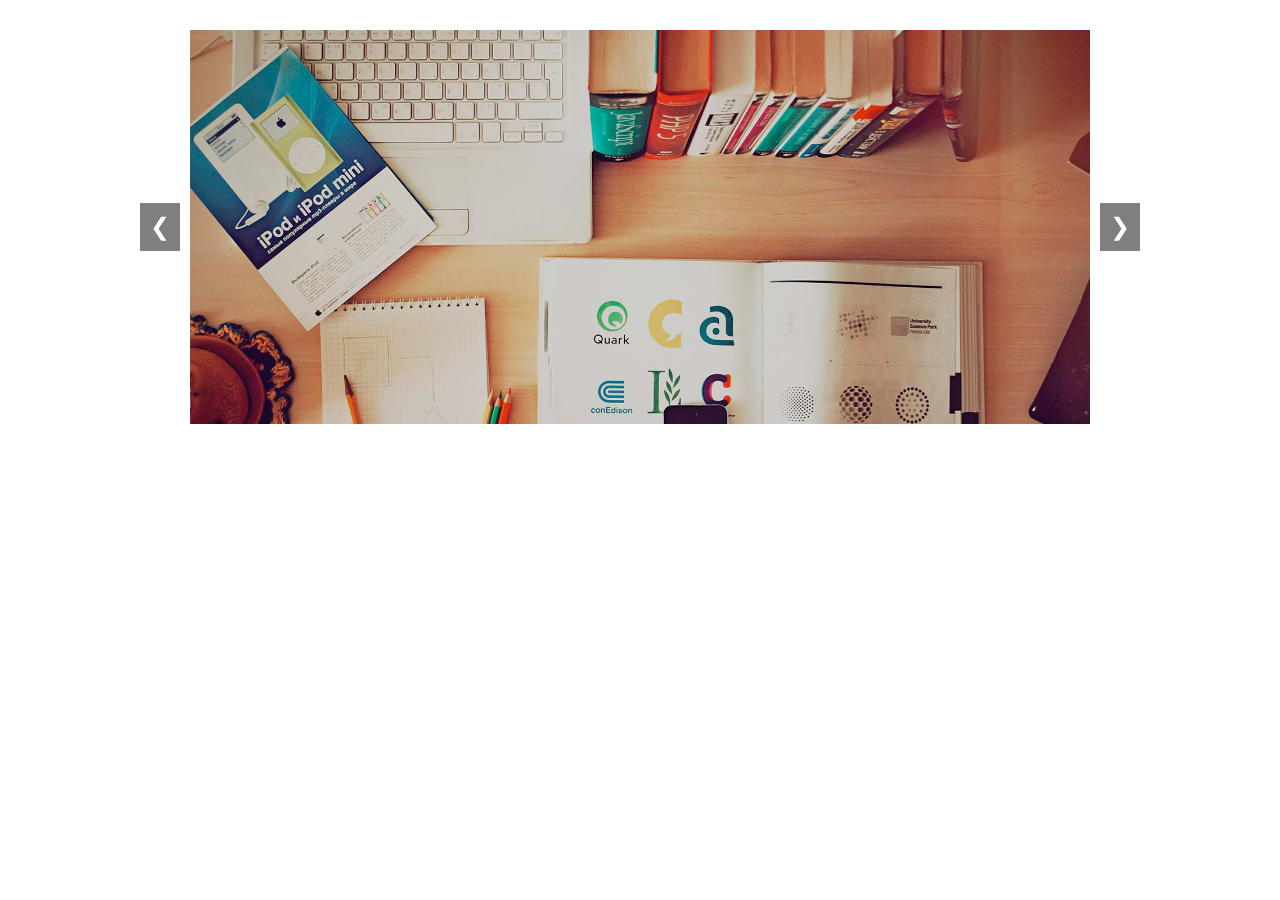
<file: ex11-carrossel/index.html>
<!DOCTYPE html>
<html lang="pt-br">
<head>
  <meta charset="UTF-8">
  <meta name="viewport" content="width=device-width, initial-scale=1.0">
  <title>Carrossel de Imagens</title>
  <link rel="stylesheet" href="styles.css">
</head>
<body>
  <div class="carousel-container">  <!-- Container do carrossel -->
    <div class="carousel-slides">   <!-- Slides do carrossel -->
      <div class="carousel-slide active">  <!-- Slide 1 (ativo por padrão) -->
        <img src="assets/slide1.jpg" alt="Imagem 1">
      </div>
      <div class="carousel-slide">       <!-- Slide 2 -->
        <img src="assets/slide2.jpg" alt="Imagem 2">
      </div>
      <div class="carousel-slide">     <!-- Slide 3 -->
        <img src="assets/slide3.jpg" alt="Imagem 3">
      </div>
    </div>
    <!-- Botões de navegação -->
    <button class="carousel-button prev">&#10094;</button> <!-- Botão "Anterior" -->
    <button class="carousel-button next">&#10095;</button> <!-- Botão "Próximo" -->
  </div>
  <!-- Inclui o arquivo JavaScript Lindo Cheiroso -->
  <script src="script.js"></script>
</body>
</html>
</file>
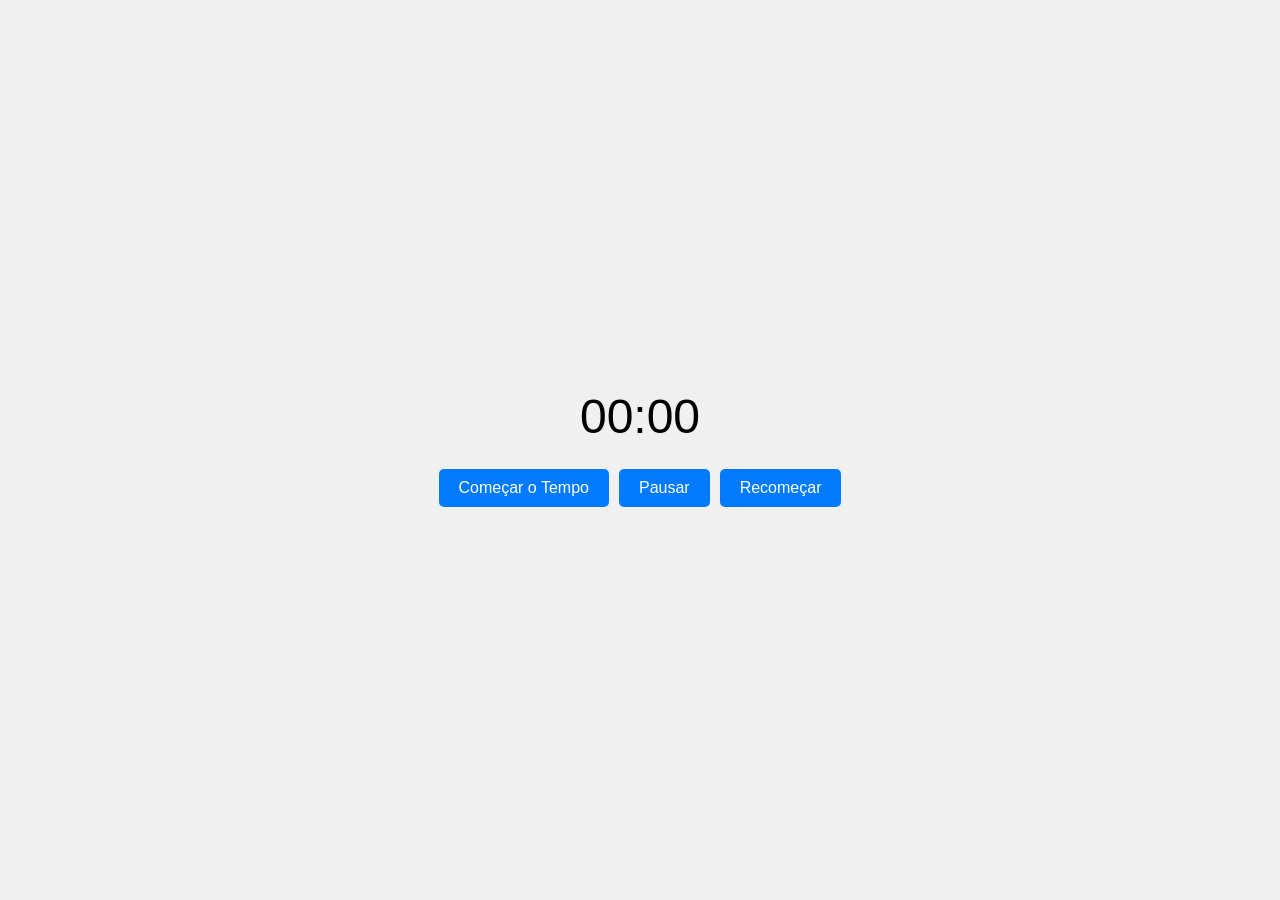
<file: ex11a-al-fazer-contador-(exercicio)/index.html>
<!DOCTYPE html>
<html lang="pt-br">
<head>
  <meta charset="UTF-8">
  <meta name="viewport" content="width=device-width, initial-scale=1.0">
  <title>Exercício 11a: Temporizador</title>
  <link rel="stylesheet" href="styles.css"> <!--  CSS sendo incluídos porque eles são fofos -->
</head>
<body>
  <div id="timer">00:00</div> <!-- Temporizador -->
  <div class="buttons">
    <button id="startButton">Começar o Tempo</button>
    <button id="pauseButton">Pausar</button>
    <button id="resetButton">Recomeçar</button>
  </div>
  <!-- Botões -->
  <!-- JavaScript sendo incluido porque ele é fofo -->
  <script src="script.js"></script>
</body>
</html>
</file>
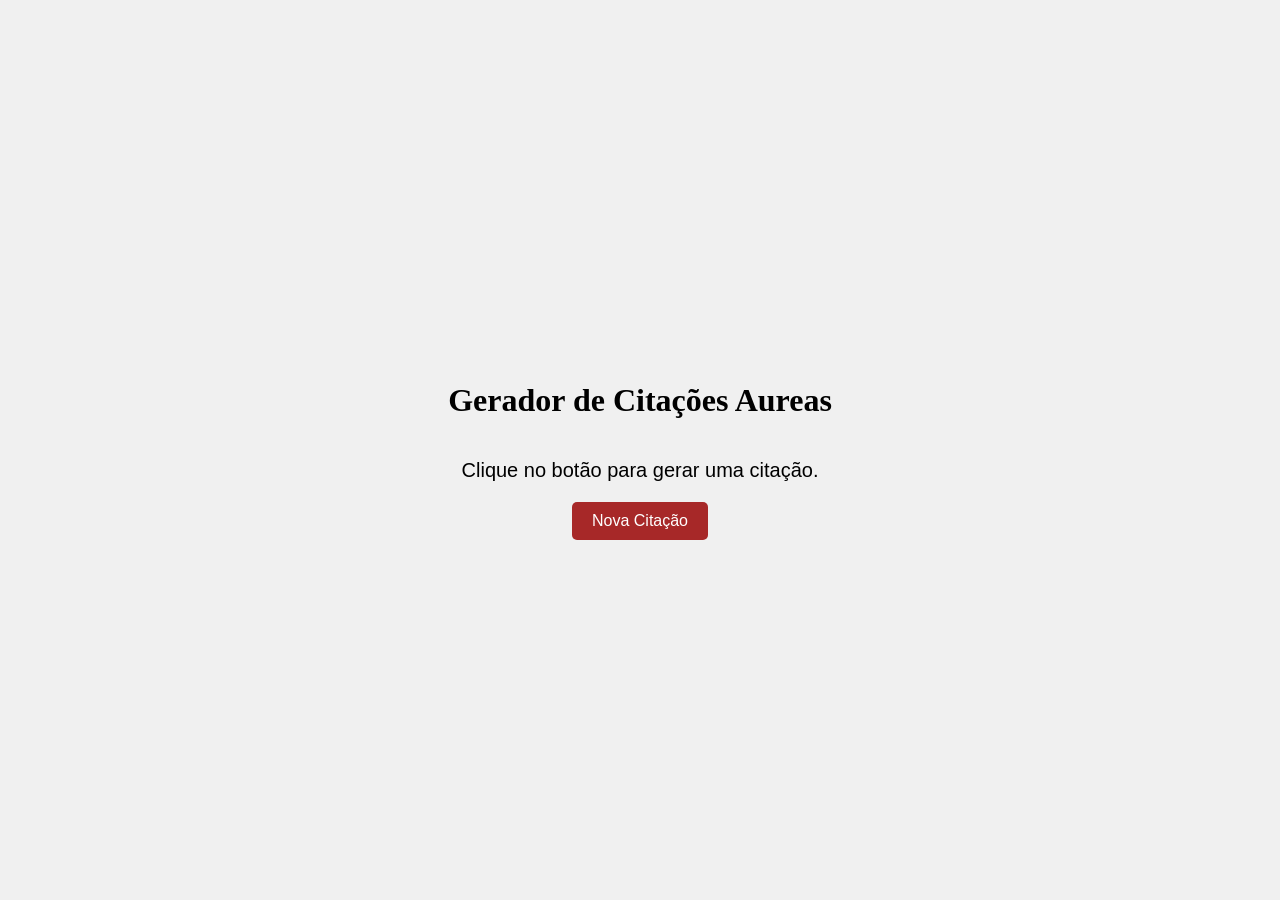
<file: ex11b-al-fazer-contador-(exercicio)/index.html>
<!DOCTYPE html>
<html lang="pt-br">
<head>
  <meta charset="UTF-8">
  <meta name="viewport" content="width=device-width, initial-scale=1.0">
  <link rel="stylesheet" href="style.css"> <!-- CSS sendo incluídos pois aura. -->
  <title>Exercício 11b: Gerador de Citações</title>
</head>
<body>
  <h1>Gerador de Citações Aureas</h1>
  <p id="quote">Clique no botão para gerar uma citação.</p> <!-- Parágrafo onde a citação será exibida. -->
  <button id="btnQuote">Nova Citação</button> <!-- Botão para gerar uma nova citação. -->
  <script src="script.js"></script> <!-- JavaScript sendo incluído pois aura. -->
</body>
</html>
</file>
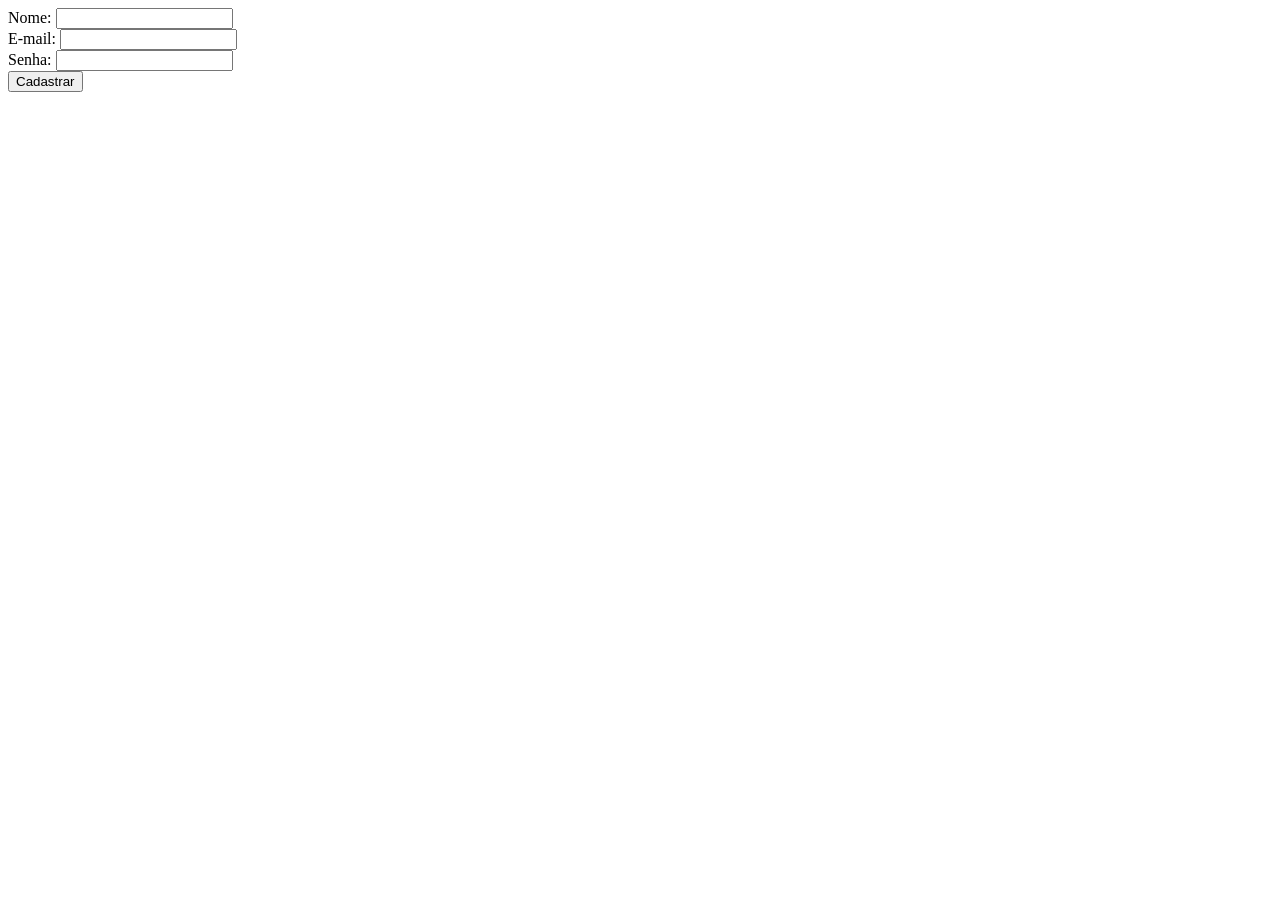
<file: ex7-validacao-formularios/index.html>
<!DOCTYPE html>
<html lang="pt-br">
<head>
  <meta charset="UTF-8">
  <meta name="viewport" content="width=device-width, initial-scale=1.0">
  <title>Validação de Formulário</title>
  <style>
    /* Estilo para mensagens de erro */
    .error {
      color: red;
      font-size: 0.9rem;
    }
  </style>
</head>
<body>
  <!-- Formulário de cadastro -->
  <form id="signupForm">
    <div>
      <label for="name">Nome:</label>
      <input type="text" id="name" name="name">
      <!-- Spam para exibir mensagem de erro do nome -->
      <span class="error" id="nameError"></span>
    </div>
    <div>
      <label for="email">E-mail:</label>
      <input type="email" id="email" name="email">
      <!-- Spam para exibir mensagem de erro do e-mail -->
      <span class="error" id="emailError"></span>
    </div>
    <div>
      <label for="password">Senha:</label>
      <input type="password" id="password" name="password">
      <!-- Spam para exibir mensagem de erro da senha -->
      <span class="error" id="passwordError"></span>
    </div>
    <button type="submit">Cadastrar</button>
  </form>

  <!-- JS Embutido -->

  <script>

    const form = document.querySelector('#signupForm');

    const nameInput = document.querySelector('#name');
    const emailInput = document.querySelector('#email');
    const passwordInput = document.querySelector('#password');

    const nameError = document.querySelector('#nameError');
    const emailError = document.querySelector('#emailError');
    const passwordError = document.querySelector('#passwordError');

    form.addEventListener('submit', function(event) {

      event.preventDefault();

      nameError.textContent = "";
      emailError.textContent = "";
      passwordError.textContent = "";

    let valido = true;

    const name = nameInput.value.trim();
    const email = emailInput.value.trim();
    const password = passwordInput.value.trim();

    // Validação do nome
    if (name === '') {
      nameError.textContent = 'Nome é obrigatório.';
      valido = false;
    }

    // Validação do e-mail
    if (email === '' || !email.includes('@')) {
      emailError.textContent = 'E-mail inválido.';
      valido = false;
    }

    // Validação da senha
    if (password.length < 6) {
      passwordError.textContent = 'Senha deve ter pelo menos 6 caracteres.';
      valido = false;
    }

    if (valido) {
      alert("Cadastro realizado com sucesso!");
      form.reset();
    }

  });

</script>
</body>
</html>
</file>
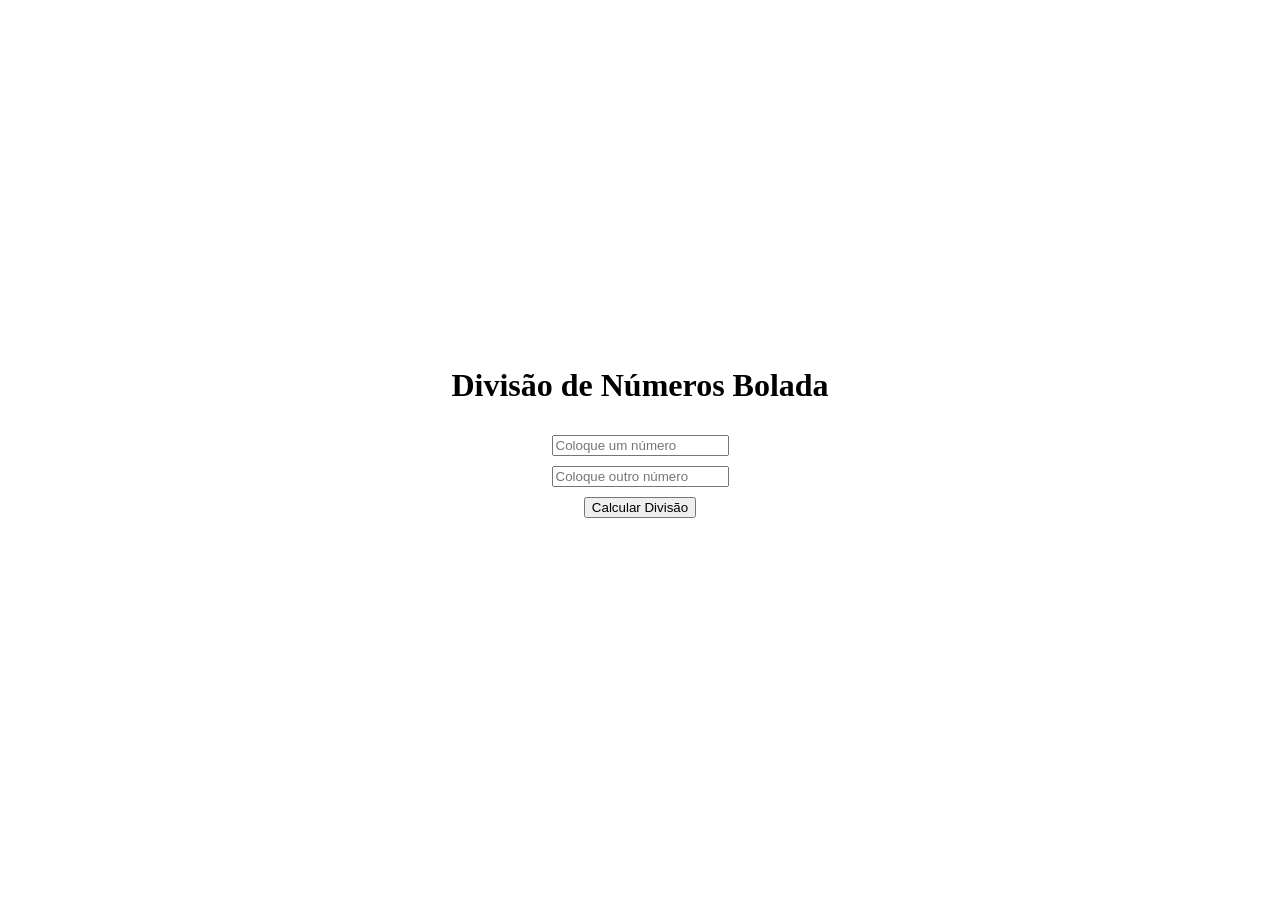
<file: ex8-tratamento-erros/index.html>
<!DOCTYPE html>
<html lang="pt-BR">
<head>
  <meta charset="UTF-8">
  <meta name="viewport" content="width=device-width, initial-scale=1.0">
  <link rel="stylesheet" href="style.css">
  <title>Exercício 1: Try/Catch e Debugging</title>
</head>
<body>

  <h1>Divisão de Números Bolada</h1>

  <!-- Campos de entrada para os números -->
  <input type="number" id="num1" placeholder="Coloque um número">
  <input type="number" id="num2" placeholder="Coloque outro número">

  <button id="calculate">Calcular Divisão</button>

  <!-- Parágrafo para exibir o resultado ou mensagens de erro -->
  <p id="result"></p>
  <div class="box"></div>

  <!-- Inclui o arquivo JavaScript pra não deixar ele sozinho-->
  <script src="script.js"></script>
  
</body>
</html>
</file>
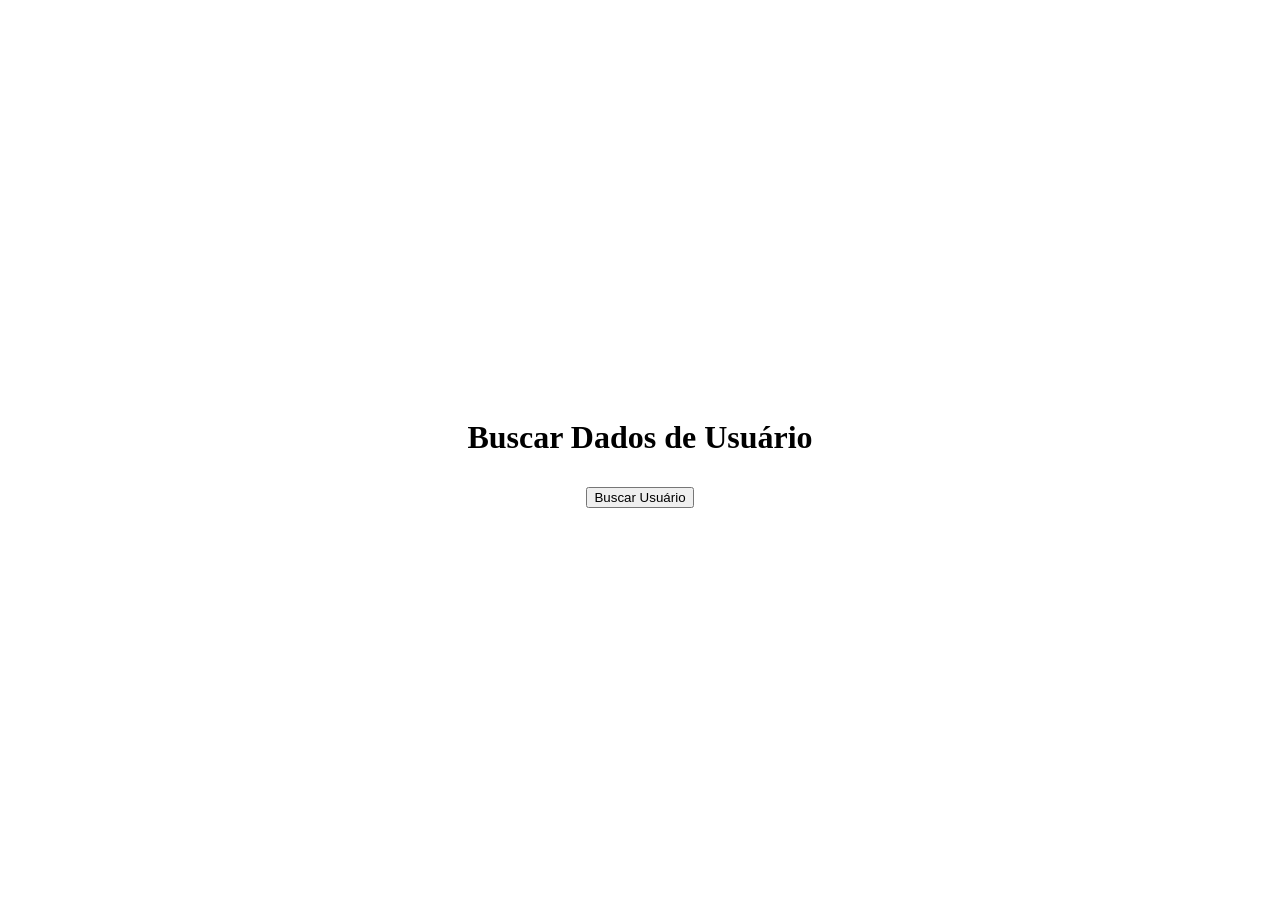
<file: ex9-buscar-async-await/index.html>
<!DOCTYPE html>
  <html lang="pt-BR">
  <head>
    <meta charset="UTF-8">
    <meta name="viewport" content="width=device-width, initial-scale=1.0">
    <link rel="stylesheet" href="style.css">
    <title>Exercício 2: Async/Await</title>
  </head>
  <body>
    <!-- Título da página -->
    <h1>Buscar Dados de Usuário</h1>

    <!-- Botão para buscar dados do usuário -->
    <button id="fetchUser">Buscar Usuário</button>

    <!-- Div onde os dados do usuário serão exibidos -->
    <div id="userData"></div>

    <!-- Inclui o arquivo JavaScript porque ele merece -->
    <script src="script.js"></script>

  </body>
  </html>
</file>
<file: ex11-carrossel/styles.css>
/* Reset básico para remover margens e paddings padrão */
* {
  margin: 0;
  padding: 0;
  box-sizing: border-box;
}

/* Define a fonte padrão para o corpo da página */
body {
  font-family: Arial, sans-serif;
}

/* Container do carrossel */
.carousel-container {
  position: relative; /* Permite posicionar os botões dentro do container */
  max-width: 1000px; /* Largura máxima do carrossel */
  margin: 0 auto; /* Centraliza o carrossel na página */
  margin-top: 30px; /* Espaçamento superior */
  overflow: hidden; /* Esconde o conteúdo que ultrapassa o container */
  padding: 0 50px; /* Espaço para os botões de navegação */
}

/* Slides do carrossel */
.carousel-slides {
  display: flex; /* Exibe os slides em linha */
  transition: transform 0.5s ease-in-out; /* Animação de transição entre slides */
}

/* Estilo de cada slide */
.carousel-slide {
  min-width: 100%; /* Cada slide ocupa 100% do container */
  box-sizing: border-box;
  display: none; /* Esconde todos os slides por padrão */
}

/* Slide ativo (visível) */
.carousel-slide.active {
  display: block; /* Exibe o slide ativo */
}

/* Estilo das imagens dentro dos slides */
.carousel-slide img {
  width: 100%; /* Faz a imagem ocupar 100% do slide */
  display: block;
}

/* Estilo dos botões de navegação */
.carousel-button {
  position: absolute; /* Posiciona os botões dentro do container */
  top: 50%; /* Alinha verticalmente ao centro */
  transform: translateY(-50%); /* Ajusta o posicionamento vertical */
  background-color: rgba(0, 0, 0, 0.5); /* Fundo semi-transparente */
  color: white; /* Cor do ícone */
  border: none; /* Remove a borda */
  padding: 10px; /* Espaçamento interno */
  cursor: pointer; /* Muda o cursor para pointer */
  font-size: 1.5rem; /* Tamanho do ícone */
  z-index: 1000; /* Garante que os botões fiquem acima das imagens */
}

/* Botão "Anterior" */
.carousel-button.prev {
  left: 0; /* Posiciona o botão à esquerda do container */
}

/* Botão "Próximo" */
.carousel-button.next {
  right: 0; /* Posiciona o botão à direita do container */
}
</file>
<file: ex11a-al-fazer-contador-(exercicio)/styles.css>
body {
    display: flex;
    flex-direction: column;
    align-items: center;
    justify-content: center;
    height: 100vh;
    margin: 0;
    font-family: Arial, sans-serif;
    background-color: #f0f0f0;
}

#timer {
    font-size: 3rem;
    margin-bottom: 20px;
}

button {
    margin: 5px;
    padding: 10px 20px;
    font-size: 1rem;
    cursor: pointer;
    border: none;
    border-radius: 5px;
    background-color: #007bff;
    color: white;
}

button:hover {
    background-color: #0056b3;
}

.buttons {
    display: flex;
}
</file>
<file: ex11b-al-fazer-contador-(exercicio)/style.css>
body{
    font-family: Arial;
    background:#f0f0f0;
    display:flex;
    flex-direction:column;
    align-items:center;
    justify-content:center;
    height:100vh;
    margin:0;
}

h1{
    margin-bottom:20px;
    font-family: 'Times New Roman', Times, serif;
}

#quote{
    font-size:20px;
    text-align:center;
    max-width:600px;
    margin-bottom:20px;
}

button{
    padding:10px 20px;
    font-size:16px;
    border:none;
    border-radius:5px;
    background:#a72828;
    color:white;
    cursor:pointer;
}

button:hover{
    background:#882121;
}
</file>
<file: ex8-tratamento-erros/style.css>
body {
    height: 100vh;
    display: flex;
    align-items: center;
    justify-content: center;
    flex-direction: column;
    gap: 10px;
}
</file>
<file: ex9-buscar-async-await/style.css>
body {
    height: 100vh;
    display: flex;
    align-items: center;
    justify-content: center;
    flex-direction: column;
    gap: 10px;
}
</file>
